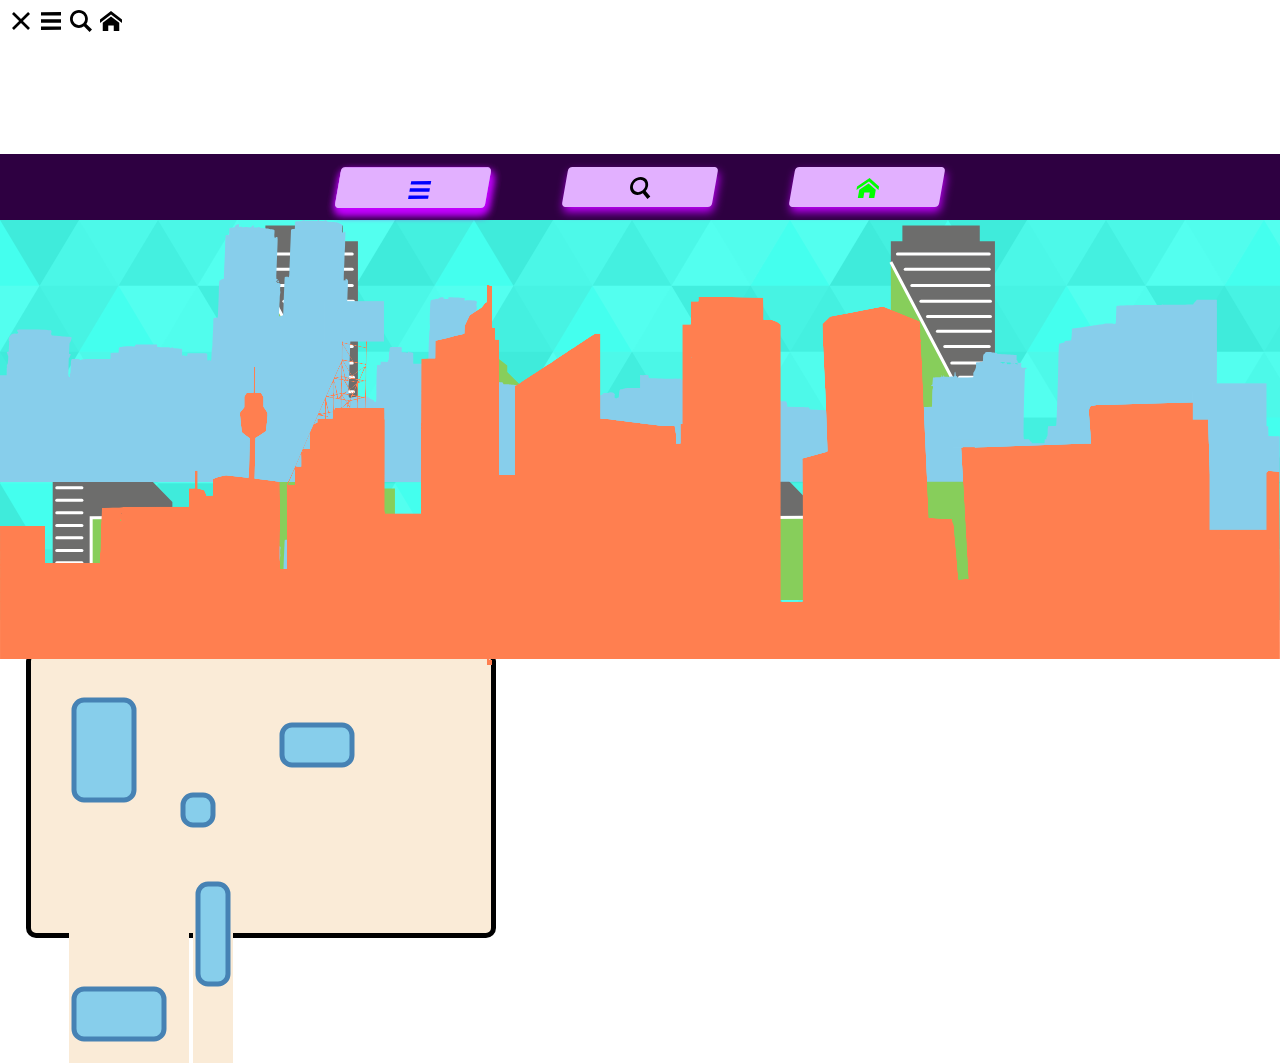
<file: svg/svg.html>
<!DOCTYPE html>
<html lang="en">
  <head>
    <meta charset="UTF-8" />
    <meta http-equiv="X-UA-Compatible" content="IE=edge" />
    <meta name="viewport" content="width=device-width, initial-scale=1.0" />
    <link rel="stylesheet" href="normalize.css">
    <link rel="stylesheet" href="style.css">
    <title>SVG</title>
  </head>
  <body>
    <main>
      <svg>
        <symbol id="clear">
          <line fill="#000000" width="800px" height="800px" viewBox="0 0 32 32" xmlns="http://www.w3.org/2000/svg"></line>
          <path d="M7.004 23.087l7.08-7.081-7.07-7.071L8.929 7.02l7.067 7.069L23.084 7l1.912 1.913-7.089 7.093 7.075 7.077-1.912 1.913-7.074-7.073L8.917 25z"/>
        </symbol>
        <symbol id="hamburger">
          <line fill="#000000" width="800px" height="800px" viewBox="0 0 32 32" xmlns="http://www.w3.org/2000/svg"></line>
          <path d="M6.001 7.128L6 10.438l19.998-.005L26 7.124zM6.001 21.566L6 24.876l19.998-.006.002-3.308zM6.001 14.341L6 17.65l19.998-.004.002-3.309z"/>
        </symbol>
        <symbol id="search">
          <line fill="#000000" width="800px" height="800px" viewBox="0 0 32 32" xmlns="http://www.w3.org/2000/svg"></line>
          <path d="M27 24.57l-5.647-5.648a8.895 8.895 0 0 0 1.522-4.984C22.875 9.01 18.867 5 13.938 5 9.01 5 5 9.01 5 13.938c0 4.929 4.01 8.938 8.938 8.938a8.887 8.887 0 0 0 4.984-1.522L24.568 27 27 24.57zm-13.062-4.445a6.194 6.194 0 0 1-6.188-6.188 6.195 6.195 0 0 1 6.188-6.188 6.195 6.195 0 0 1 6.188 6.188 6.195 6.195 0 0 1-6.188 6.188z"/>
        </symbol>
        <symbol id="home">
          <line fill="#000000" width="800px" height="800px" viewBox="0 0 32 32" xmlns="http://www.w3.org/2000/svg"></line>
          <path d="M27 18.039L16 9.501 5 18.039V14.56l11-8.54 11 8.538v3.481zm-2.75-.31v8.251h-5.5v-5.5h-5.5v5.5h-5.5v-8.25L16 11.543l8.25 6.186z"/>
        </symbol>
        <symbol id="Animation">
          <line fill="#000000" width="800px" height="800px" viewBox="0 0 32 32" xmlns="http://www.w3.org/2000/svg"></line>
          <path d="M27 18.039L16 9.501 5 18.039V14.56l11-8.54 11 8.538v3.481zm-2.75-.31v8.251h-5.5v-5.5h-5.5v5.5h-5.5v-8.25L16 11.543l8.25 6.186z"/>
        </symbol>
        <use href="#clear" x="5" y="5" style="opacity:1.0"/>
        <use href="#hamburger" x="35" y="5" style="opacity:1.0"/>
        <use href="#search" x="65" y="5" style="opacity:1.0"/>
        <use href="#home" x="95" y="5" style="opacity:1.0"/>
      </svg>
      <div class="btn_box">
          <svg class="svg_fon">
            <a class="btn" href=""><use href="#clear" x="60" y="5" fill="#FF4500" style="opacity:1.0"/></a>
          </svg>

          <div>
            <button class="svg_fon_1"><svg><use href="#clear" x="60" y="5" fill="#FF4500" style="opacity:1.0"/></svg></button>
            <button class="svg_fon_2"><svg><use href="#hamburger" x="60" y="5" fill="#0000FF" style="opacity:1.0"/></svg></button>
          </div>

          <svg class="svg_fon">
            <a class="btn" href=""><use href="#search" x="60" y="5" fill="#000000" style="opacity:1.0"/></a>
          </svg>
          <svg class="svg_fon">
            <a class="btn" href=""><use href="#home" x="60" y="5" fill="#00FF00" style="opacity:1.0"/></a>
          </svg>
      </div>

      <div class="background_Animation">
        <div class="flex_box">
          <div class="gorod_Animation">
            <div class="city_Animation">
              <div class="sydney_Animation">
            </div>
          </div>
        </div>
      </div>

    <div class="gorod">
        <button class="gorod__btn">
          <svg class="dom" width="100" height="180"><rect x="5" y="5" rx="10" width="60" height="100" fill="skyblue" stroke="steelblue" stroke-width="5"/></svg>
            <div class="gorod__info">
               <p>Адрес:</p>
            </div> 
        </button>

        <button class="gorod__btn">
          <svg class="dom" width="100" height="180"><rect x="10" y="100" rx="10" width="30" height="30" fill="skyblue" stroke="steelblue" stroke-width="5"/></svg>
            <div class="gorod__info">
               <p>Адрес:</p>
            </div> 
        </button>

        <button class="gorod__btn">
          <svg class="dom" width="120" height="180"><rect x="5" y="30" rx="10" width="70" height="40" fill="skyblue" stroke="steelblue" stroke-width="5"/></svg>
            <div class="gorod__info">
               <p>Адрес:</p>
            </div> 
        </button>

        <button class="gorod__btn">
          <svg class="dom" width="120" height="180"><rect x="5" y="110" rx="10" width="90" height="50" fill="skyblue" stroke="steelblue" stroke-width="5"/></svg>
            <div class="gorod__info">
               <p>Адрес:</p>
            </div> 
        </button>

        <button class="gorod__btn">
          <svg class="dom" width="40" height="180"><rect x="5" y="5" rx="10" width="30" height="100" fill="skyblue" stroke="steelblue" stroke-width="5"/></svg>
            <div class="gorod__info">
               <p>Адрес:</p>
            </div> 
        </button>

    </div>

    </main>
  </body>
</html>
</file>
<file: svg/style.css>
.btn_box{
    display: flex;
    justify-content: center;
    align-items: center;
    background-color: #2e0041;
}

.svg_fon, .svg_fon_1, .svg_fon_2{
    margin: 1% 3% 1% 3%;
    width: 150px;
    height: 40px;
    display: inline-block;
    transform: skew(-10deg);
    border-radius: 4px;
    box-shadow: 2px 5px 10px rgb(195, 0, 255);
    background-color: #e2b0ff;
}

.svg_fon:hover{
    background-color: #f2deff;
}
.svg_fon_1:hover{
    background-color: #f2deff;
}
.svg_fon_2:hover{
    background-color: #f2deff;
}

.svg_fon_1{
    position: absolute;
    border: none;
    top: 155px;
    left: 300px;
    z-index: 1;
}

.svg_fon_2{
    position: absolute;
    border: none;
    top: 155px;
    left: 300px;
    z-index: 2;
}

.svg_fon_1:focus{
    opacity: 0;
    transition: 1s;
    z-index: 1;
}

.svg_fon_2:focus{
    opacity: 0;
    transition: 2s;
    z-index: 0;
}

.background_Animation{
    background-image: url(svg/subtle-prism.svg);
    width: 100%;
    height: 400px;
    animation: scroll 60s infinite linear;
}

  @keyframes scroll {
    100%{
     background-position: 3000px 0px;
   }
}

.gorod_Animation{
    background-image: url(svg/1501971588.svg);
    width: 100%;
    height: 380px;
    animation: scroll1 70s infinite linear;
}

@keyframes scroll1 {
    100%{
     background-position: 3000px 0px;
   }
}

.city_Animation{
    background-image: url(svg/city_skyline.svg);
    width: 100%;
    height: 380px;
    animation: scroll 30s infinite linear;
}

.sydney_Animation{
    background-image: url(svg/sydney_skyline.svg);
    position: absolute;
    top: 285px;
    width: 100%;
    height: 380px;
    animation: scroll 80s infinite linear;
}
@keyframes scroll3 {
    100%{
     background-position: 3000px 0px;
   }
}

/*-----------------------------------*/

.gorod{
    margin: 4% 2% 4% 2%;
    padding: 3%;
    width: 30%;
    height: 200px;
    border-radius: 10px;
    border: 5px solid black;
    background-color: antiquewhite;
}

.gorod__btn {
    position: relative;
    padding: 0%;
    border: 0px;
    background-color: antiquewhite;
  }
  .gorod__btn .gorod__info {
    display: none;
    position: absolute;
    background-color: #bd6262;
    border-radius: 10px;
    padding: 2% 5% 2% 5%;
    top: -40%;
    text-align: center;
    font-size: 15px;
    color: #000000;
  }
  .gorod__btn:focus .gorod__info {
    display: block;
  }
</file>
